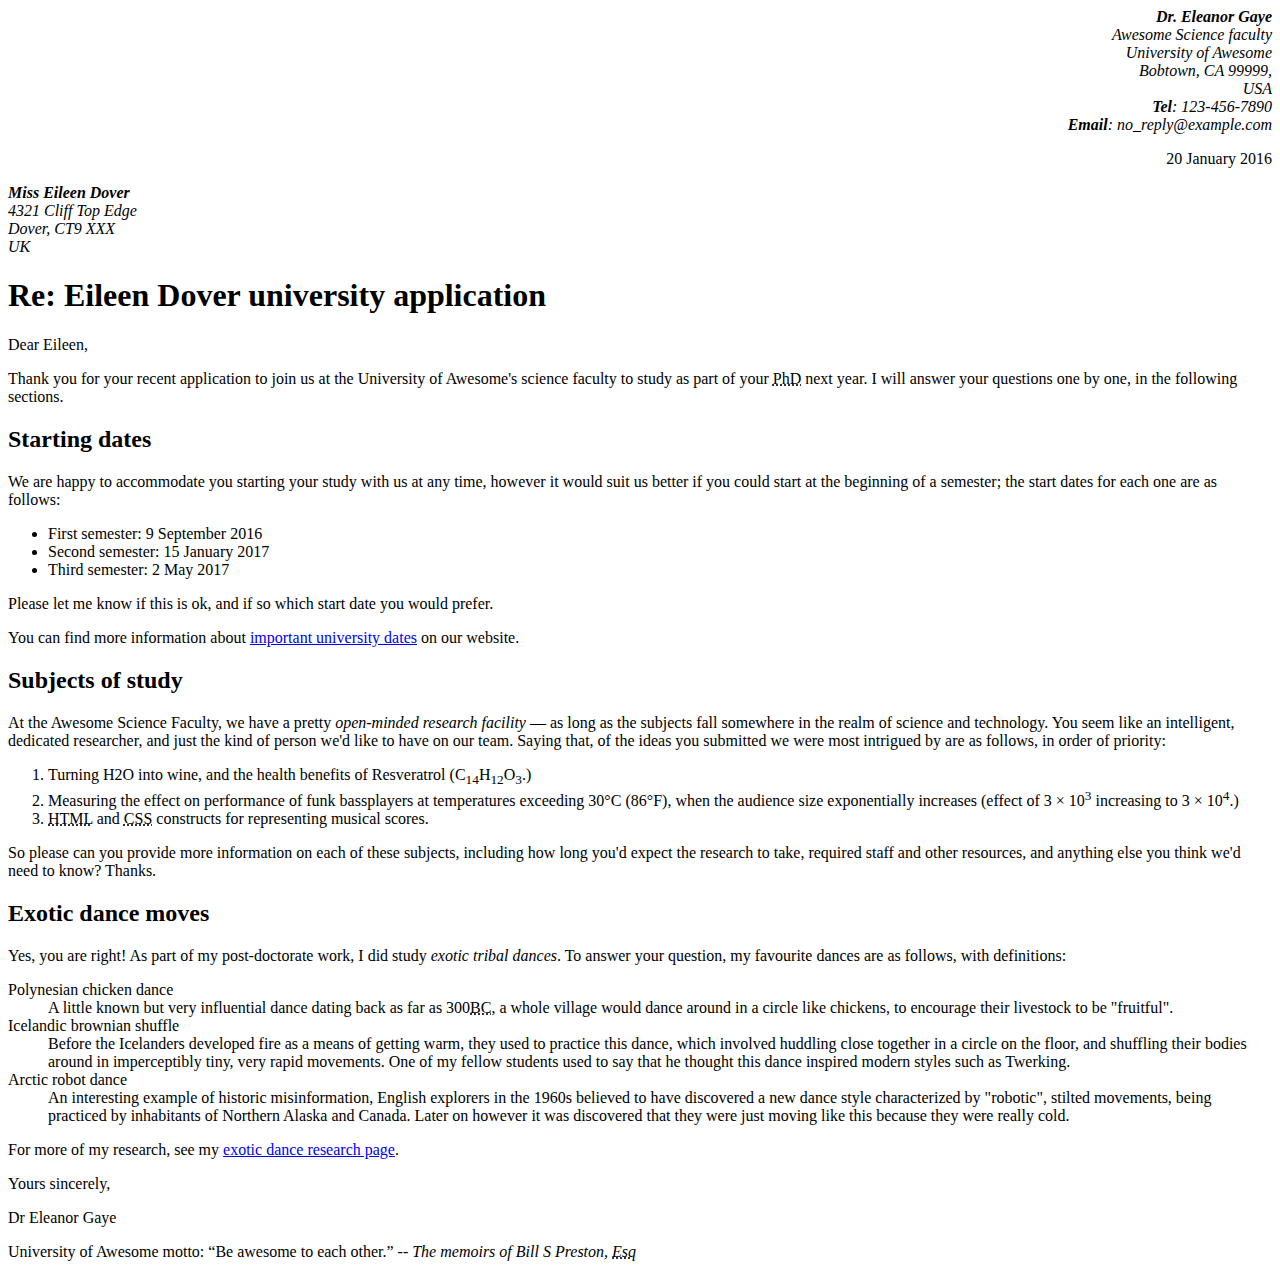
<file: 1_HTMLletter/index.html>
<!DOCTYPE html>

<html lang="en-US">
    <head>
        <meta charset="utf-8"/>
        <meta name="viewport" content="width=device-width, initial-scale=1"/>
        <meta name="author" content="Dr. Eleanor Gaye"/>
        <title>Marking up a Letter</title>
    </head>
    <body>
        <address class="sender" style="text-align: right;">
            <strong>Dr. Eleanor Gaye</strong><br/>
            Awesome Science faculty<br/>
            University of Awesome<br/>
            Bobtown, CA 99999,<br/>
            USA<br/>
            <strong>Tel</strong>: 123-456-7890<br/>
            <strong>Email</strong>: no_reply@example.com
        </address>
        
        <p class="date" style="text-align: right;">
            <time>20 January 2016</time>
        </p>
        
        <address class="recipient">
            <strong>Miss Eileen Dover</strong><br/>
            4321 Cliff Top Edge<br/>
            Dover, CT9 XXX<br/>
            UK
        </address>
        
        <h1>Re: Eileen Dover university application</h1>
        
        <p>Dear Eileen,</p>
        
        <p>Thank you for your recent application to join us at the University of Awesome's science faculty to study as part of your <abbr title="Doctor of Philosophy">PhD</abbr> next year. I will answer your questions one by one, in the following sections.</p>
        
        <h2>Starting dates</h2>
        
        <p>We are happy to accommodate you starting your study with us at any time, however it would suit us better if you could start at the beginning of a semester; the start dates for each one are as follows:</p>
        
        <ul>
            <li>First semester: 9 September 2016</li>
            <li>Second semester: 15 January 2017</li>
            <li>Third semester: 2 May 2017</li>
        </ul>
        
        <p>Please let me know if this is ok, and if so which start date you would prefer.</p>
        
        <p>You can find more information about <a href="http://example.com" target="_blank">important university dates</a> on our website.</p>
        
        <h2>Subjects of study</h2>
        
        <p>At the Awesome Science Faculty, we have a pretty <em>open-minded research facility</em> — as long as the subjects fall somewhere in the realm of science and technology. You seem like an intelligent, dedicated researcher, and just the kind of person we'd like to have on our team. Saying that, of the ideas you submitted we were most intrigued by are as follows, in order of priority:</p>
        
        <ol>
            <li>Turning H2O into wine, and the health benefits of Resveratrol (C<sub>14</sub>H<sub>12</sub>O<sub>3</sub>.)</li>
            <li>Measuring the effect on performance of funk bassplayers at temperatures exceeding 30°C (86°F), when the audience size exponentially increases (effect of 3 × 10<sup>3</sup> increasing to 3 × 10<sup>4</sup>.)</li>
            <li><abbr title="Hypertext Markup Language">HTML</abbr> and <abbr title="Cascading Style Sheets">CSS</abbr> constructs for representing musical scores.</li>
        </ol>
        
        <p>So please can you provide more information on each of these subjects, including how long you'd expect the research to take, required staff and other resources, and anything else you think we'd need to know? Thanks.</p>
    
        <h2>Exotic dance moves</h2>
        
        <p>Yes, you are right! As part of my post-doctorate work, I did study <em>exotic tribal dances</em>. To answer your question, my favourite dances are as follows, with definitions:</p>
        
        <dl>
            <dt>Polynesian chicken dance</dt>
            <dd>A little known but very influential dance dating back as far as 300<abbr title="Before Christ">BC</abbr>, a whole village would dance around in a circle like chickens, to encourage their livestock to be "fruitful".</dd>
            <dt>Icelandic brownian shuffle</dt>
            <dd>Before the Icelanders developed fire as a means of getting warm, they used to practice this dance, which involved huddling close together in a circle on the floor, and shuffling their bodies around in imperceptibly tiny, very rapid movements. One of my fellow students used to say that he thought this dance inspired modern styles such as Twerking.</dd>
            <dt>Arctic robot dance</dt>
            <dd>An interesting example of historic misinformation, English explorers in the 1960s believed to have discovered a new dance style characterized by "robotic", stilted movements, being practiced by inhabitants of Northern Alaska and Canada. Later on however it was discovered that they were just moving like this because they were really cold.</dd>
        </dl>
        
        <p>For more of my research, see my <a href="http://example.com" target="_blank">exotic dance research page</a>.</p>
        
        <p>Yours sincerely,</p>
        
        <p>Dr Eleanor Gaye</p>
        
        <p>University of Awesome motto: <q>Be awesome to each other.</q> -- <cite>The memoirs of Bill S Preston, <abbr title="Esquire">Esq</abbr></cite></p>
    </body>
</html>
</file>
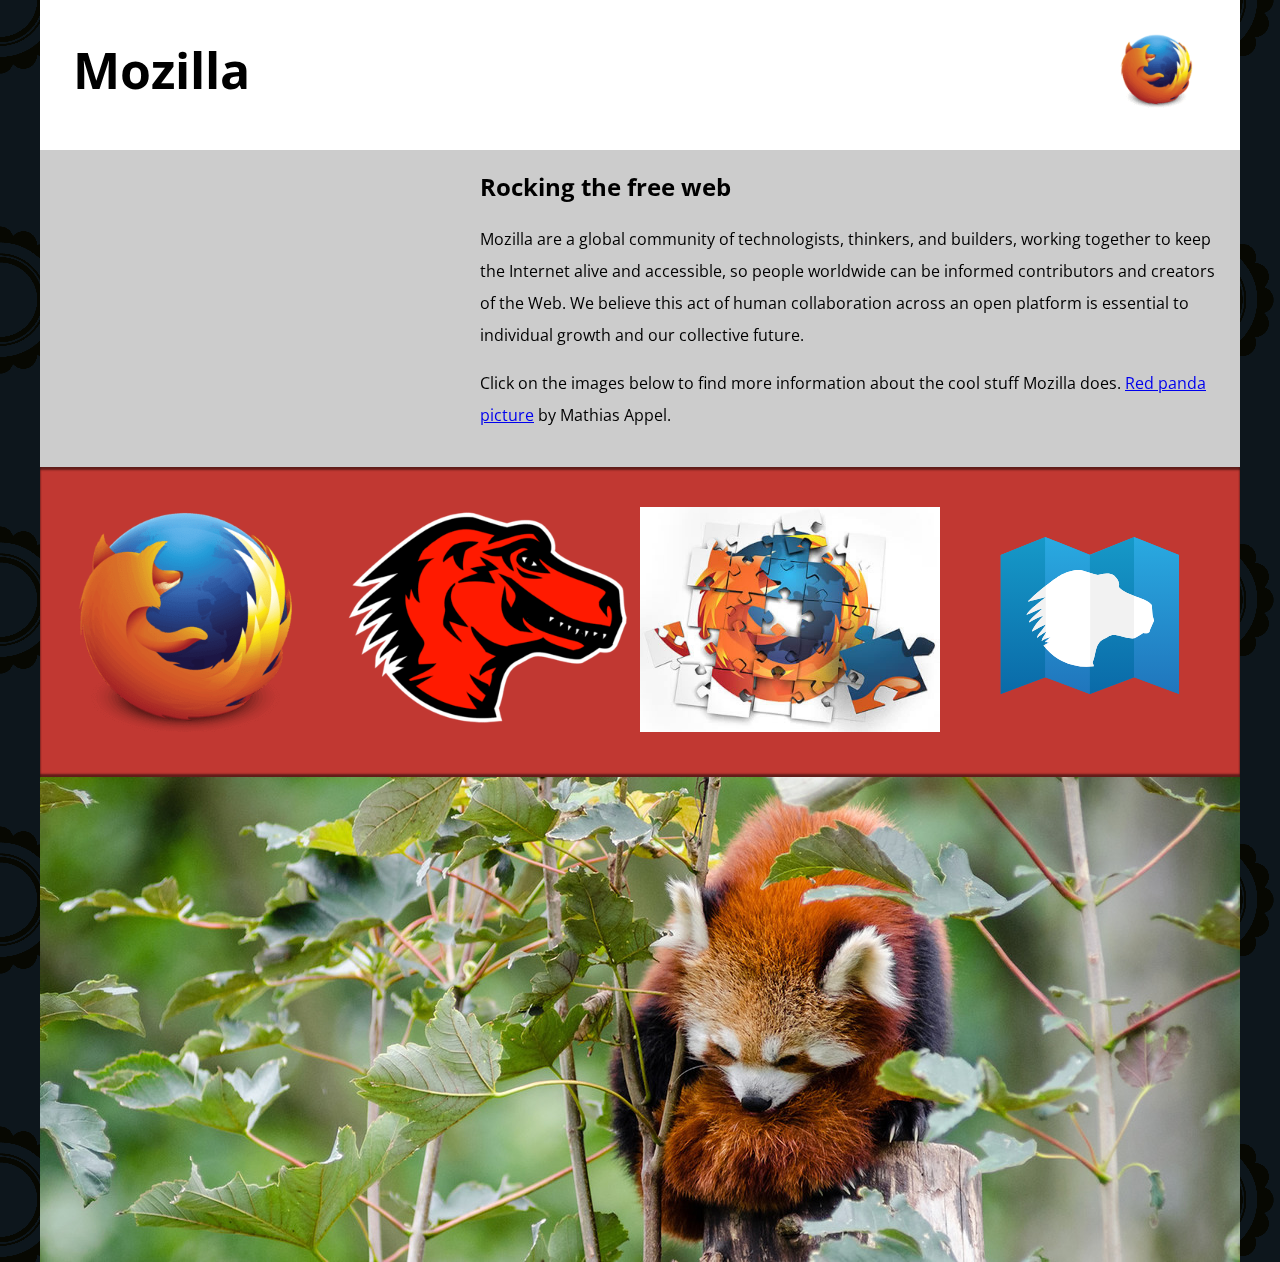
<file: 2_HTMLmozillaSplashPage/index.html>
<!DOCTYPE html>

<html lang="en-us">
  <head>
    <meta charset="utf-8">
    <meta name="viewport" content="width=device-width">
    <title>Mozilla splash page</title>
    <link href='https://fonts.googleapis.com/css?family=Open+Sans:400,700' rel='stylesheet' type='text/css'>
    <style>
      /* header and body setup */

      html {
        font-family: 'Open Sans', sans-serif;
        background: url(pattern.png);
      }

      body {
        width: 100%;
        max-width: 1200px;
        margin: 0 auto;
        background-color: white;
        position: relative;
      }

      /* Header styling */

      header {
        height: 150px;
      }

      header img {
        width: 100px;
        position: absolute;
        right: 32.5px;
        top: 32.5px;
      }

      h1 {
        font-size: 50px;
        line-height: 140px;
        margin: 0 0 0 32.5px;
      }

      /* main section and video styling */

      main {
        background: #ccc;
      }

      article {
        padding: 20px;
      }

      h2 {
        margin-top: 0;
      }

      p {
        line-height: 2;
      }

      iframe {
        float: left;
        margin: 0 20px 20px 0;
        max-width: 100%;
      }

      /* further info links */

      .further-info {
        clear: left;
        padding: 40px 0;
        background: #c13832;
        box-shadow: inset 0 3px 2px rgba(0,0,0,0.5),
                    inset 0 -3px 2px rgba(0,0,0,0.5);
      }

      .further-info a {
        width: 25%;
        display: block;
        float: left;
      }

      .further-info img {
        max-width: 100%;
      }

      .clearfix {
        clear: both;
      }

      /* Red panda image */

      .red-panda img {
        display: block;
        max-width: 100%;
      }
    </style>
  </head>
  <body>
    <header>
      <h1>Mozilla</h1>
      <!-- insert <img> element, link to the small
          version of the Firefox logo -->
        <img src="images/firefox_logo_120.png"/>
    </header>

    <main>
      <article>
        <!-- insert iframe from youtube -->
        <iframe width="400" height="225" 
            src="https://www.youtube.com/embed/ojcNcvb1olg" 
            title="YouTube video player" frameborder="0" 
            allow="accelerometer; autoplay; clipboard-write; encrypted-media; gyroscope; picture-in-picture; web-share" 
            allowfullscreen>
        </iframe>

        <h2>Rocking the free web</h2>

        <p>Mozilla are a global community of technologists, thinkers, and builders, working together to keep the Internet alive and accessible, so people worldwide can be informed contributors and creators of the Web. We believe this act of human collaboration across an open platform is essential to individual growth and our collective future.</p>

        <p>Click on the images below to find more information about the cool stuff Mozilla does. <a href="https://www.flickr.com/photos/mathiasappel/21675551065/">Red panda picture</a> by Mathias Appel.</p>
      </article>

      <div class="further-info">
        <!-- insert images with srcsets and sizes -->
        <a href="https://www.mozilla.org/en-US/firefox/new/">
          <img 
            alt="Firefox Logo"
            srcset="images/firefox_logo_120.png 120w,images/firefox_logo_400.png 400w"
            src="images/firefox_logo_400.png"
            sizes="(max-width: 500px) 120px, 400px"/>
        </a>
        <a href="https://www.mozilla.org/">
          <img
            alt="Mozilla Dinosaur"
            srcset="images/mozilla_dinosaur_120.png 120w, images/mozilla_dinosaur_400.png 400w"
            src="images/mozilla_dinosaur_400.png"
            sizes="(max-width: 500px) 120px, 400px"/>
        </a>
        <a href="https://addons.mozilla.org/">
          <img
            alt="Firefox Addons"
            srcset="images/firefox_addons_120.jpg 120w, images/firefox_addons_400.jpg 400w"
            src="images/firefox_addons_400.jpg"
            sizes="(max-width: 500px) 120px, 400px"/>
        </a>
        <a href="https://developer.mozilla.org/en-US/">
          <img
            alt="MDN"
            src="images/mdn.svg"/>
        </a>
        <div class="clearfix"></div>
      </div>

      <div class="red-panda">
        <!-- insert picture element -->
        <picture>
            <source media="(max-width: 600px)" srcset="images/red_panda_600.jpg"/>
            <source media="(min-wdith: 601px)" srcset="images/red_panda_1200.jpg"/>
            <img src="images/red_panda_1200.jpg" alt="Red Panda"/>
        </picture>
      </div>

    </main>
  </body>
</html>
</file>
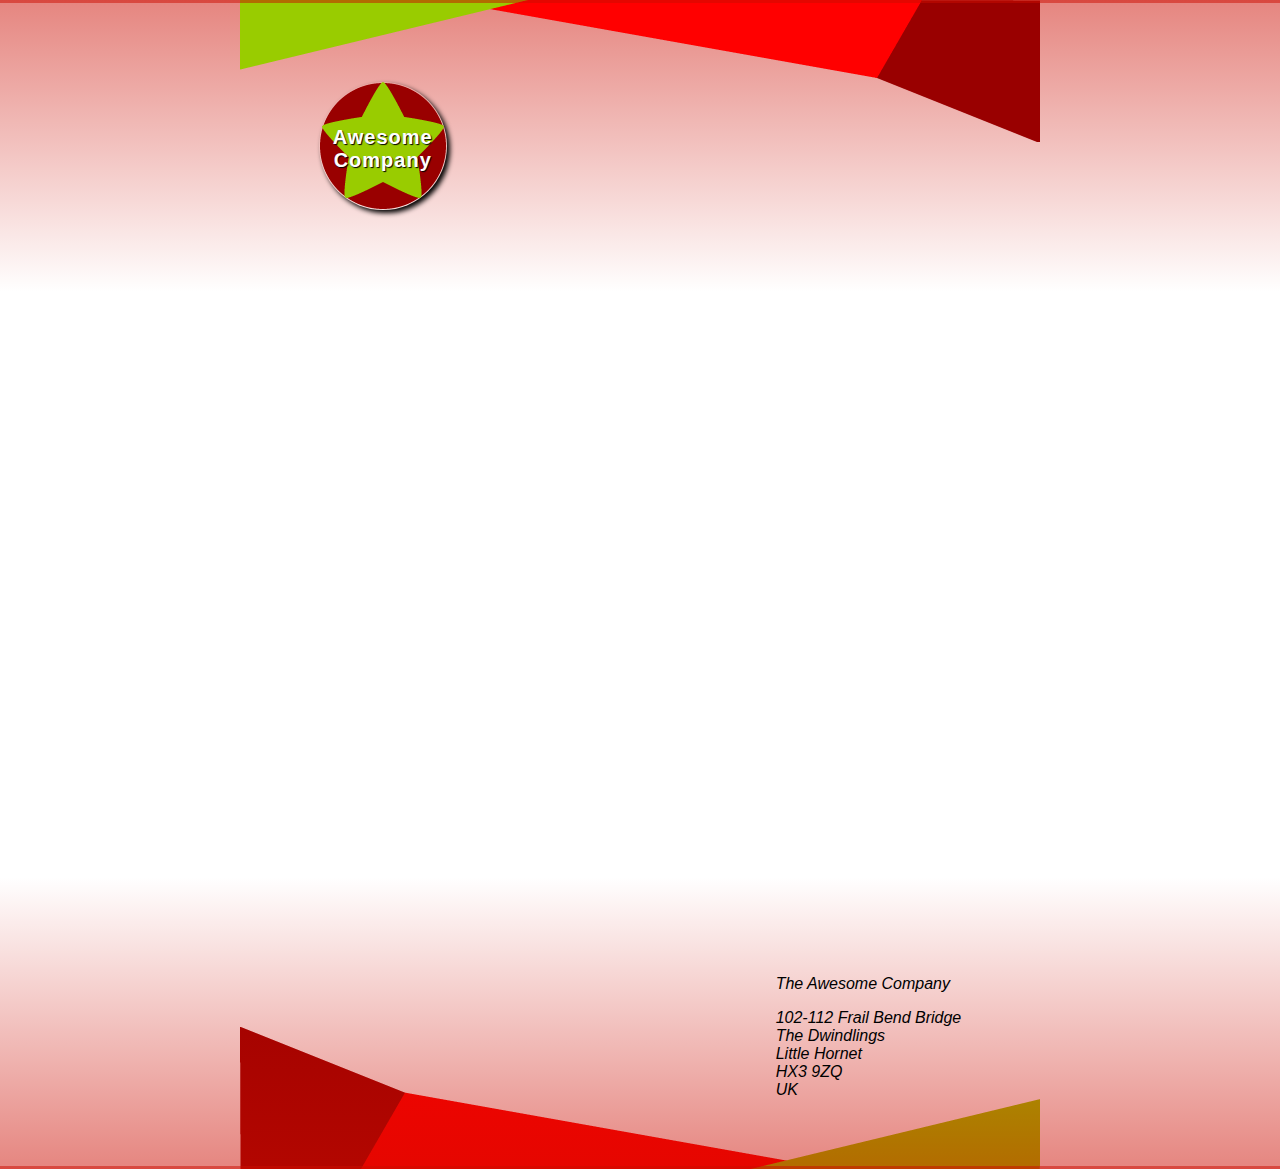
<file: 3_CSSletterhead/index.html>
<!DOCTYPE html>
<html lang="en-us">
  <head>
    <meta charset="utf-8">
    <meta name="viewport" content="width=device-width">
    <title>Fancy letterheaded paper</title>
    <link rel="stylesheet" href="styles.css"/>
  </head>
  <body>

    <article>
      <div class="wrapper">
        <h1>Awesome<br>Company</h1>
      </div>
      

      <address>
        <p>The Awesome Company</p>
        <p>102-112 Frail Bend Bridge<br>
        The Dwindlings<br>
        Little Hornet<br>
        HX3 9ZQ<br>
        UK</p>
      </address>
    </article>
  </body>
</html>
</file>
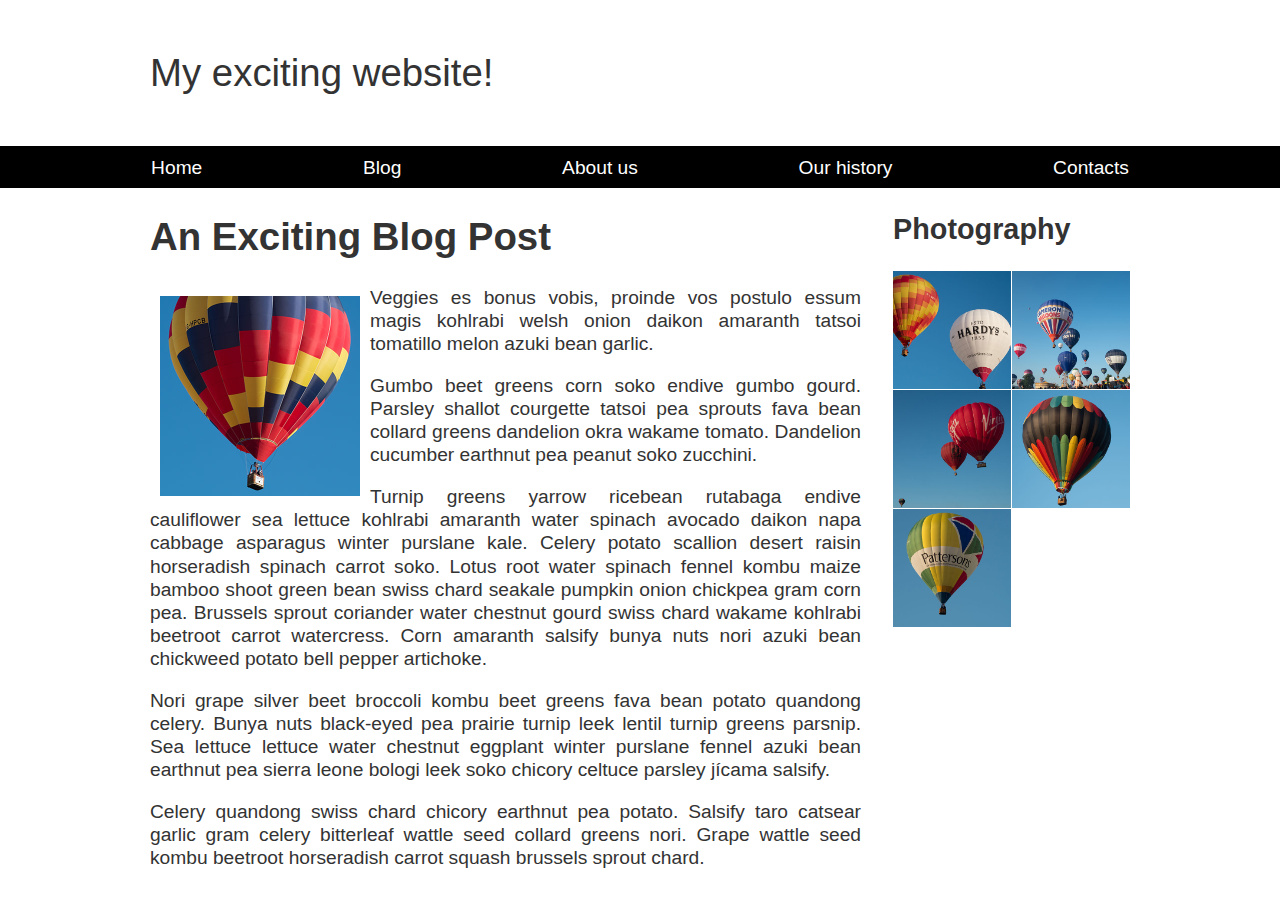
<file: 4_CSSlayout/index.html>
<!DOCTYPE html>
<html lang="en-us">
  <head>
    <meta charset="utf-8">
    <meta name="viewport" content="width=device-width, initial-scale=1">
    <title>Layout Task</title>
    <link href="styles.css" rel="stylesheet" type="text/css">
  </head>

<body>

  <div class="logo">
    My exciting website!
  </div>

  <nav>
    <ul>
      <li>
        <a href="">Home</a>
      </li>
      <li>
        <a href="">Blog</a>
      </li>
      <li>
        <a href="">About us</a>
      </li>
      <li>
        <a href="">Our history</a>
      </li>
      <li>
        <a href="">Contacts</a>
      </li>
    </ul>
  </nav>

  <main class="grid">
    <article>
      <h1>
        An Exciting Blog Post
      </h1>
      <img src="images/balloon-sq6.jpg" alt="placeholder" class="feature">
      <p>Veggies es bonus vobis, proinde vos postulo essum magis kohlrabi welsh onion daikon amaranth tatsoi tomatillo melon
        azuki bean garlic.</p>

      <p>Gumbo beet greens corn soko endive gumbo gourd. Parsley shallot courgette tatsoi pea sprouts fava bean collard greens
        dandelion okra wakame tomato. Dandelion cucumber earthnut pea peanut soko zucchini.</p>

      <p>Turnip greens yarrow ricebean rutabaga endive cauliflower sea lettuce kohlrabi amaranth water spinach avocado daikon
        napa cabbage asparagus winter purslane kale. Celery potato scallion desert raisin horseradish spinach carrot soko.
        Lotus root water spinach fennel kombu maize bamboo shoot green bean swiss chard seakale pumpkin onion chickpea gram
        corn pea. Brussels sprout coriander water chestnut gourd swiss chard wakame kohlrabi beetroot carrot watercress.
        Corn amaranth salsify bunya nuts nori azuki bean chickweed potato bell pepper artichoke.</p>

      <p>Nori grape silver beet broccoli kombu beet greens fava bean potato quandong celery. Bunya nuts black-eyed pea prairie
        turnip leek lentil turnip greens parsnip. Sea lettuce lettuce water chestnut eggplant winter purslane fennel azuki
        bean earthnut pea sierra leone bologi leek soko chicory celtuce parsley jícama salsify.</p>

      <p>Celery quandong swiss chard chicory earthnut pea potato. Salsify taro catsear garlic gram celery bitterleaf wattle
        seed collard greens nori. Grape wattle seed kombu beetroot horseradish carrot squash brussels sprout chard.</p>

    </article>

    <aside>
      <h2>
        Photography
      </h2>
      <ul class="photos">
        <li>
          <img src="images/balloon-sq1.jpg" alt="placeholder">
        </li>
        <li>
          <img src="images/balloon-sq2.jpg" alt="placeholder">
        </li>
        <li>
          <img src="images/balloon-sq3.jpg" alt="placeholder">
        </li>
        <li>
          <img src="images/balloon-sq4.jpg" alt="placeholder">
        </li>
        <li>
          <img src="images/balloon-sq5.jpg" alt="placeholder">
        </li>
      </ul>

    </aside>
  </main>

</body>

</html>
</file>
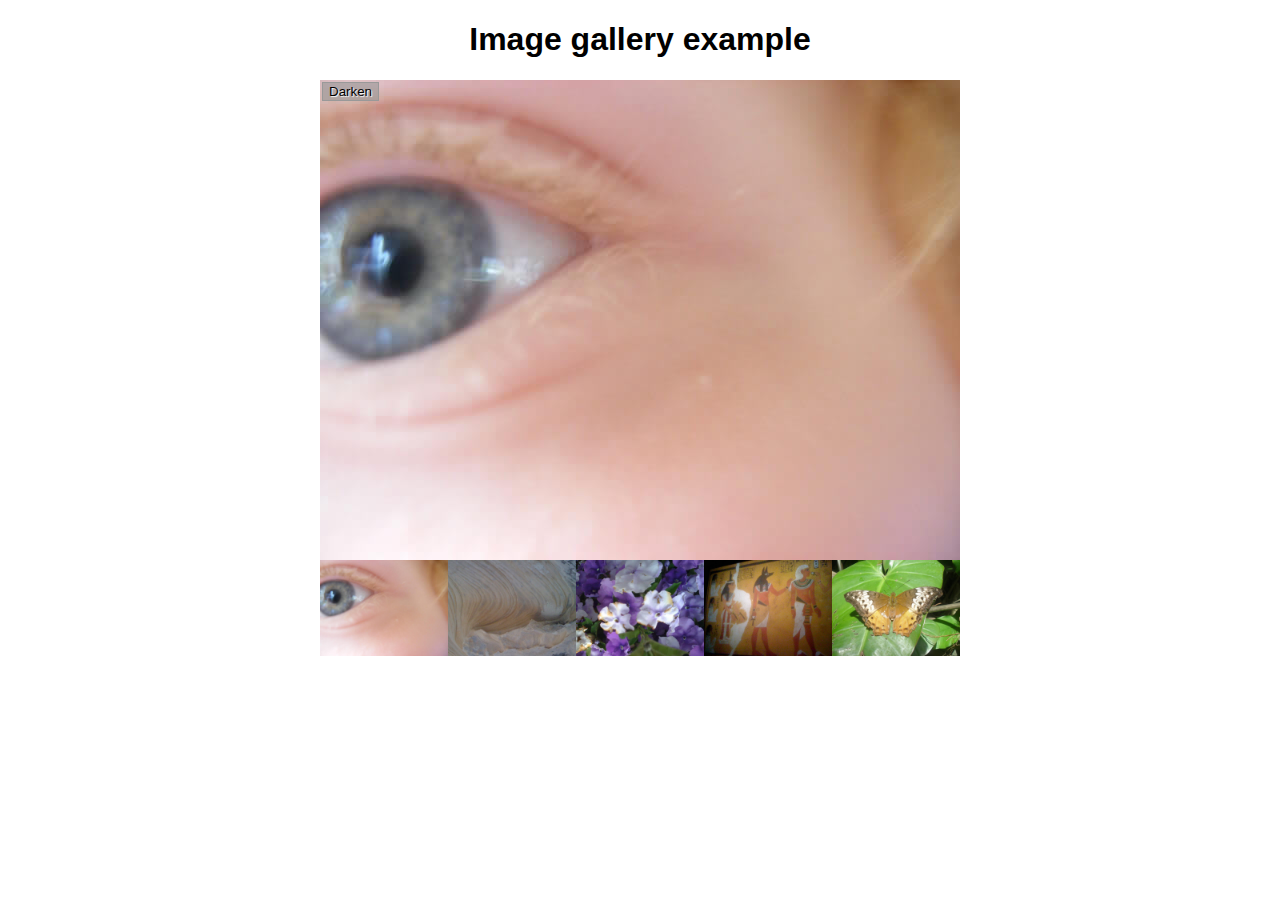
<file: 5_JSimageGallery/index.html>
<!DOCTYPE html>
<html lang="en-us">
  <head>
    <meta charset="utf-8">

    <title>Image gallery</title>

    <link rel="stylesheet" href="style.css">
    
  </head>

  <body>
    <h1>Image gallery example</h1>

    <div class="full-img">
      <img class="displayed-img" src="images/pic1.jpg" alt="Closeup of a human eye">
      <div class="overlay"></div>
      <button class="dark">Darken</button>
    </div>

    <div class="thumb-bar">
      
    </div>
    <script src="main.js"></script>
  </body>
</html>
</file>
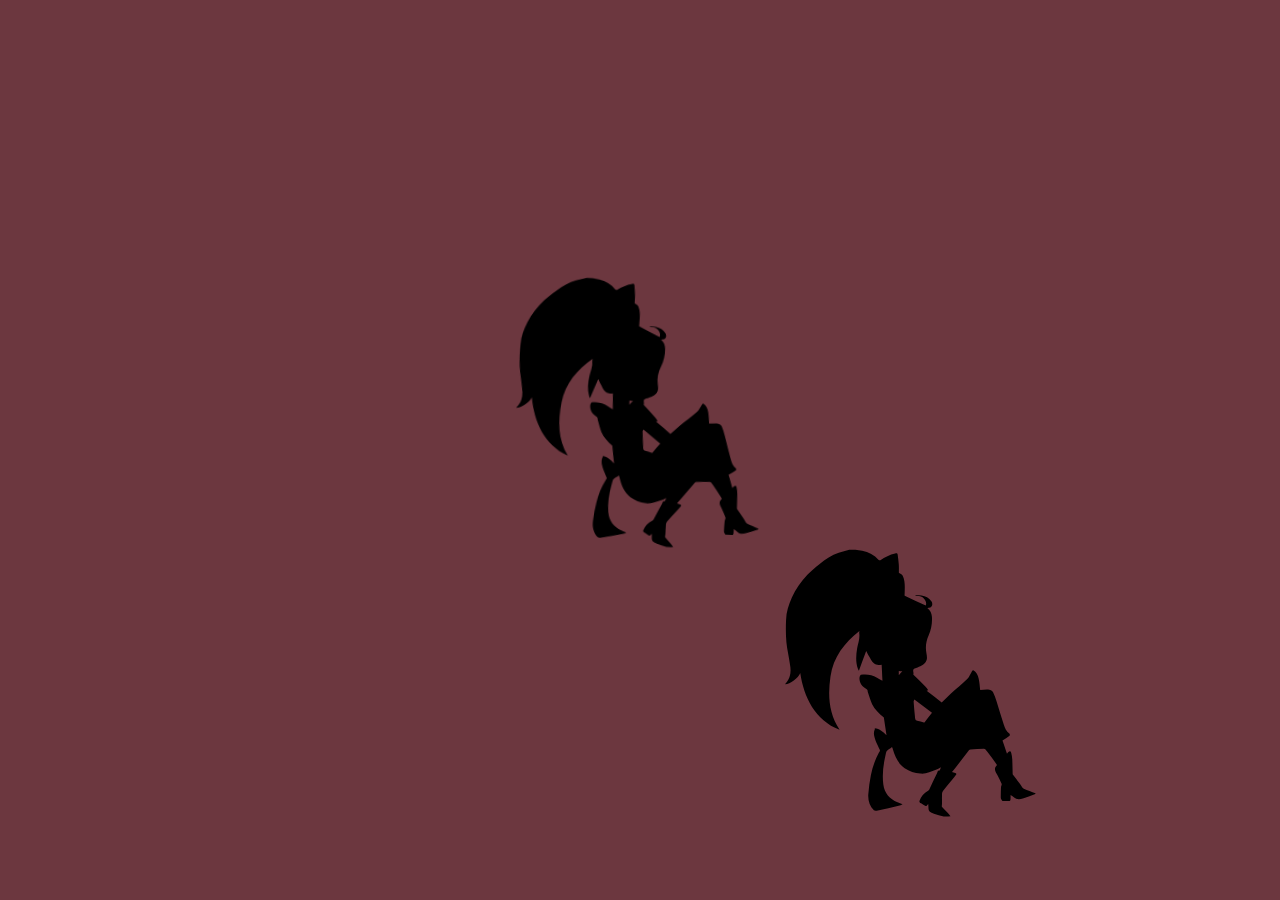
<file: 6_JSanimation/index.html>
<!DOCTYPE html>
<html lang="en-us">
  <head>
    <meta charset="UTF-8">
    <meta name="viewport" content="width=device-width">
    <title>Sequencing animations</title>
    <script type="text/javascript" src="main.js" defer></script>
    <link href="style.css"rel="stylesheet">
  </head>

  <body>

    <div id="alice-container">
      <img id="alice1"  src="alice.svg" role="img" alt="silhouette of crouching long haired character in dress and short boots">
      <img id="alice2"  src="alice.svg" role="img" alt="silhouette of crouching long haired character in dress and short boots">
      <img id="alice3"  src="alice.svg" role="img" alt="silhouette of crouching long haired character in dress and short boots">
    </div>

  </body>

</html>
</file>
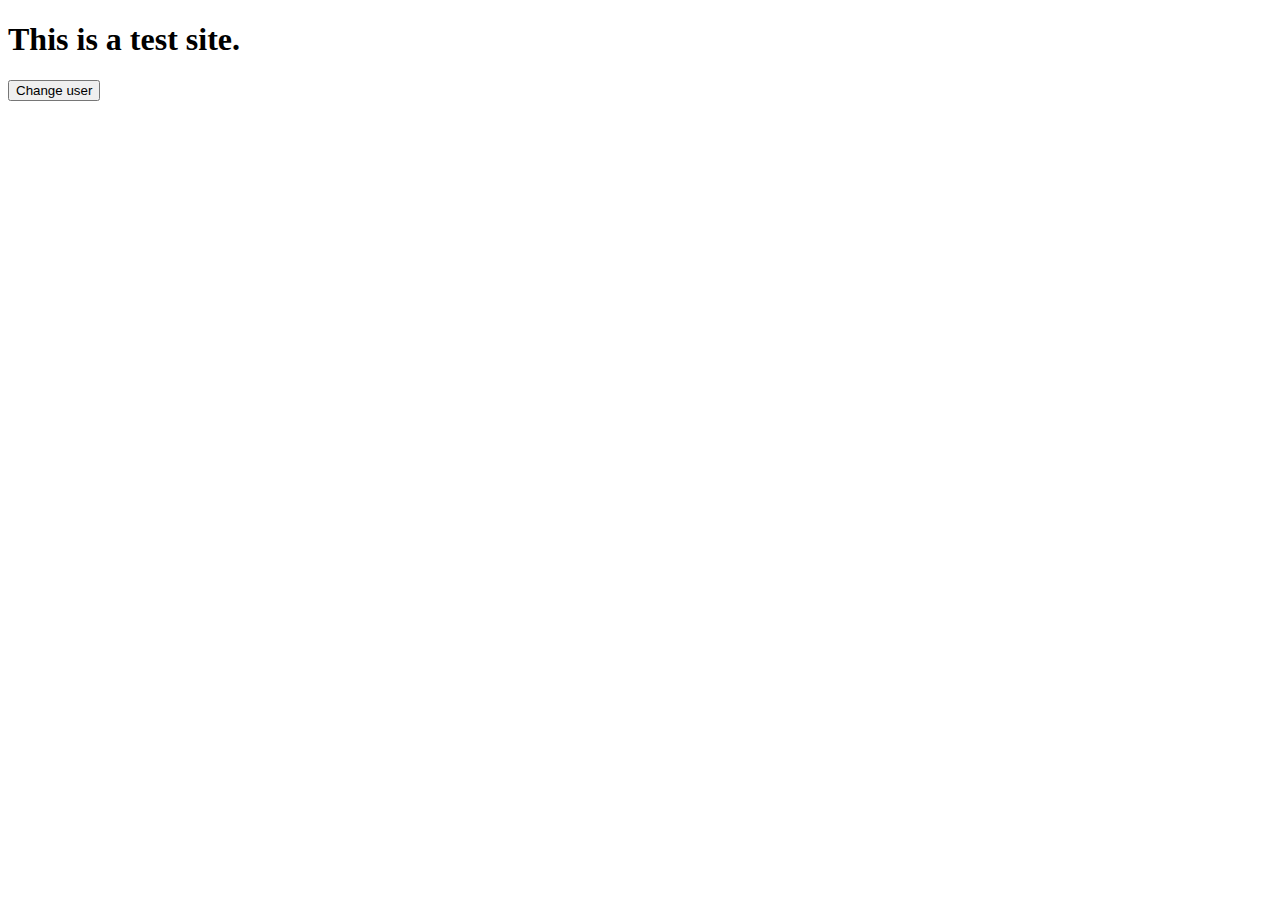
<file: learn/js/index.html>
<!DOCTYPE html>

<html lang="en-us">
    <head>
        <meta charset="utf-8"/>
        <meta name="viewport" content="width=device-width, initial-scale=1"/>
    </head>
    <body>
        <h1>This is a test site.</h1>
        <button>Change user</button>
        <script src="scripts/main.js"></script>
    </body>
</html>
</file>
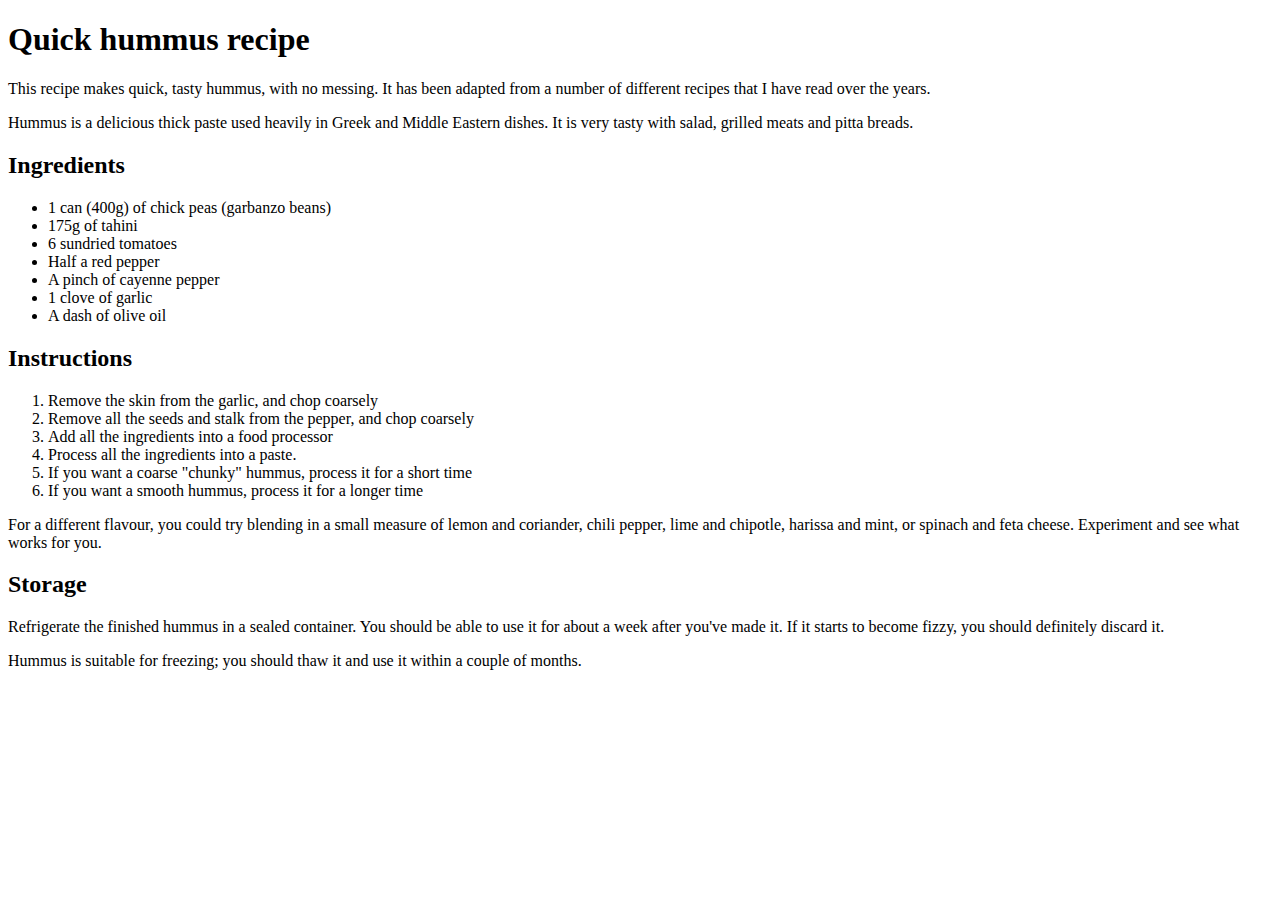
<file: learn/text-start.html>
<!DOCTYPE html>
<html lang="en-us">
  <head>
    <meta charset="utf-8">
    <meta name="viewport" content="width=device-width">
    <title>Quick hummus recipe</title>
  </head>
  <body>
    <h1>Quick hummus recipe</h1>

    <p>This recipe makes quick, tasty hummus, with no messing. It has been adapted from a number of different recipes that I have read over the years.</p>
    <p>Hummus is a delicious thick paste used heavily in Greek and Middle Eastern dishes. It is very tasty with salad, grilled meats and pitta breads.</p>

    <h2>Ingredients</h2>

    <ul>
        <li>1 can (400g) of chick peas (garbanzo beans)</li>
        <li>175g of tahini</li>
        <li>6 sundried tomatoes</li>
        <li>Half a red pepper</li>
        <li>A pinch of cayenne pepper</li>
        <li>1 clove of garlic</li>
        <li>A dash of olive oil</li>
    </ul>

    <h2>Instructions</h2>

    <ol>
        <li>Remove the skin from the garlic, and chop coarsely</li>
        <li>Remove all the seeds and stalk from the pepper, and chop coarsely</li>
        <li>Add all the ingredients into a food processor</li>
        <li>Process all the ingredients into a paste.</li>
        <li>If you want a coarse "chunky" hummus, process it for a short time</li>
        <li>If you want a smooth hummus, process it for a longer time</li>
    </ol>
    <p>For a different flavour, you could try blending in a small measure of lemon and coriander, chili pepper, lime and chipotle, harissa and mint, or spinach and feta cheese. Experiment and see what works for you.</p>

    <h2>Storage</h2>
    
    <p>Refrigerate the finished hummus in a sealed container. You should be able to use it for about a week after you've made it. If it starts to become fizzy, you should definitely discard it.</p>
    <p>Hummus is suitable for freezing; you should thaw it and use it within a couple of months.</p>
  </body>
</html>
</file>
<file: 3_CSSletterhead/styles.css>
* {
    box-sizing: border-box;
}

html {
    font-family: sans-serif;
}

body {
    margin: 0;
    background: #ccc;
}

article {
    width: 210mm;
    height: 297mm;
    margin: 20px auto;
    position: relative;
}

address {
    position: absolute;
    bottom: 8mm;
    right: 20mm;
}

h1 {
    position: absolute;
    top: 12mm;
    left: 20mm;
    width: 128px;
    height: 128px;
    font-size: 20px;
    letter-spacing: 1px;
    text-align: center;
    padding: 44px 0;
    color: white;
    text-shadow: 1px 1px 1px black;
}

/* Your CSS below here */
body {
    background: url(top-image.png) top no-repeat;
    background: 
        url(top-image.png) top no-repeat,
        linear-gradient(
            rgba(204,12,0,50%) 0%,
            rgba(204,12,0,0%) 25%,
            rgba(204,12,0,0%) 75%,
            rgba(204,12,0,50%)
        ),
        url(bottom-image.png) bottom no-repeat;
    background-color: white;
    border-top: 1mm solid rgba(204,12,0,50%);
    border-bottom: 1mm solid rgba(204,12,0,50%);
}

h1 {
    background-image: url(logo.png);
    /* filter: drop-shadow(3px 3px 5px black); */
    border-radius: 50%;
    box-shadow: 3px 3px 5px black;
}
</file>
<file: 4_CSSlayout/styles.css>
body {
    background-color: #fff;
    color: #333;
    margin: 0;
    font: 1.2em / 1.2 Arial, Helvetica, sans-serif;
}

img {
    max-width: 100%;
    display: block;
}

.logo {
    font-size: 200%;
    padding: 50px 20px;
    margin: 0 auto;
    max-width: 980px;
}

.grid {
    margin: 0 auto;
    padding: 0 20px;
    max-width: 980px;
    display: grid;
    gap: 2rem;
    grid-template-columns: 3fr 1fr;
}

nav {
    background-color: #000;
    padding: .5em;
}

nav ul {
    margin: 0;
    padding: 0;
    list-style: none;
    display: flex;
    flex-direction: row;
    justify-content: space-evenly;
}

nav a {
    color: #fff;
    text-decoration: none;
    padding: .5em 1em;
}

.photos {
    list-style: none;
    margin: 0;
    padding: 0;
    display: grid;
    gap: 1px;
    grid-template-columns: 1fr 1fr;
}

.feature {
    float: left;
    width: 200px;
    margin: 10px;
}

article p {
    text-align: justify;
}
</file>
<file: 5_JSimageGallery/style.css>
h1 {
  font-family: helvetica, arial, sans-serif;
  text-align: center;
}

body {
  width: 640px;
  margin: 0 auto;
}

.full-img {
  position: relative;
  display: block;
  width: 640px;
  height: 480px;
}

.overlay {
  position: absolute;
  top: 0;
  left: 0;
  width: 640px;
  height: 480px;
  background-color: rgba(0,0,0,0);
}

button {
  border: 0;
  background: rgba(150,150,150,0.6);
  text-shadow: 1px 1px 1px white;
  border: 1px solid #999;
  position: absolute;
  cursor: pointer;
  top: 2px;
  left: 2px;
}

.thumb-bar img {
  display: block;
  width: 20%;
  float: left;
  cursor: pointer;
}
</file>
<file: 6_JSanimation/style.css>
body {
    background: #6c373f;
    display: flex;
    justify-content: center;
}
  
#alice-container {
    width: 90vh;
    display: grid;
    place-items: center;
    grid-template-areas:
        "a1 . ."
        ". a2 ."
        ". . a3";
}

#alice1 {
    grid-area: a1;
}

#alice2 {
    grid-area: a2;
}

#alice3 {
    grid-area: a3;
}
</file>
